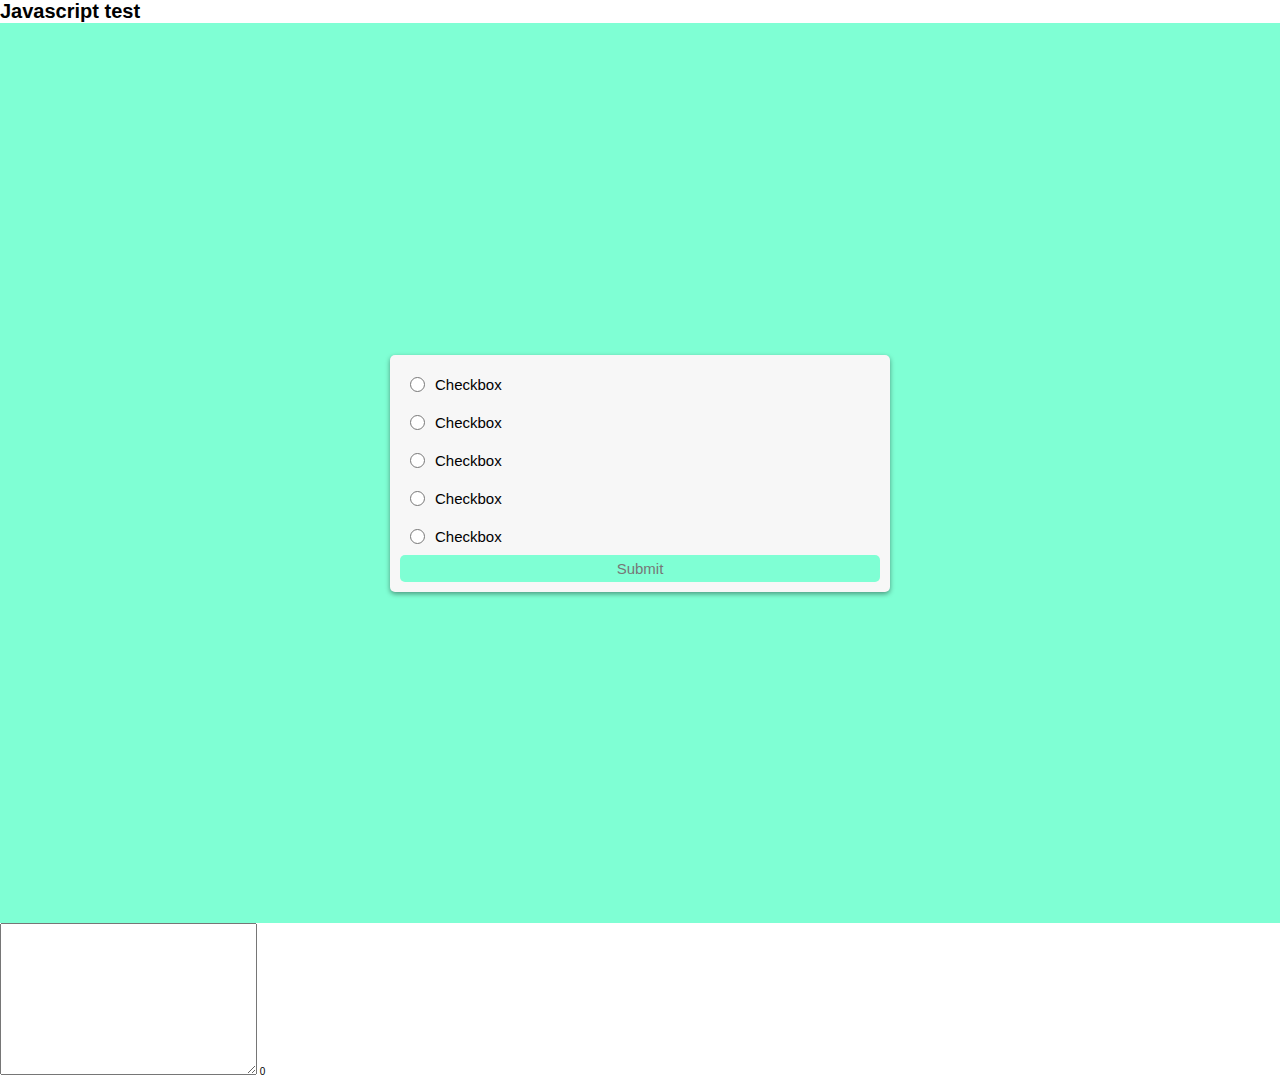
<file: index.html>
<!DOCTYPE html>
<html lang="en">
<head>
    <meta charset="UTF-8">
    <meta name="viewport" content="width=device-width, initial-scale=1.0">
    <meta http-equiv="X-UA-Compatible" content="ie=edge">
    <title>Frontend Ref</title>
    <!-- <link rel="stylesheet" href="style.css"> -->
    <link rel="stylesheet" href="alt-style.css">
</head>
<body>

    <h1>Javascript test</h1>

    <div class="container">
        <form action="" id="list" class="list">
            <ul>
                <li>
                    <input type="checkbox" id="check">
                    <label for="check">Checkbox</label>
                </li>
                <li>
                    <input type="checkbox" id="check2">
                    <label for="check2">Checkbox</label>
                </li>
                <li>
                    <input type="checkbox" id="check3">
                    <label for="check3">Checkbox</label>
                </li>
                <li>
                    <input type="checkbox" id="check4">
                    <label for="check4">Checkbox</label>
                </li>
                <li>
                    <input type="checkbox" id="check5">
                    <label for="check5">Checkbox</label>
                </li>
            </ul>
            <button>Submit</button>
        </form>
    </div>
    
    <textarea name="main-text" id="main-text" cols="30" rows="10"></textarea>
    <span id="char-length"></span>

    <script src="main.js"></script>
</body>
</html>
</file>
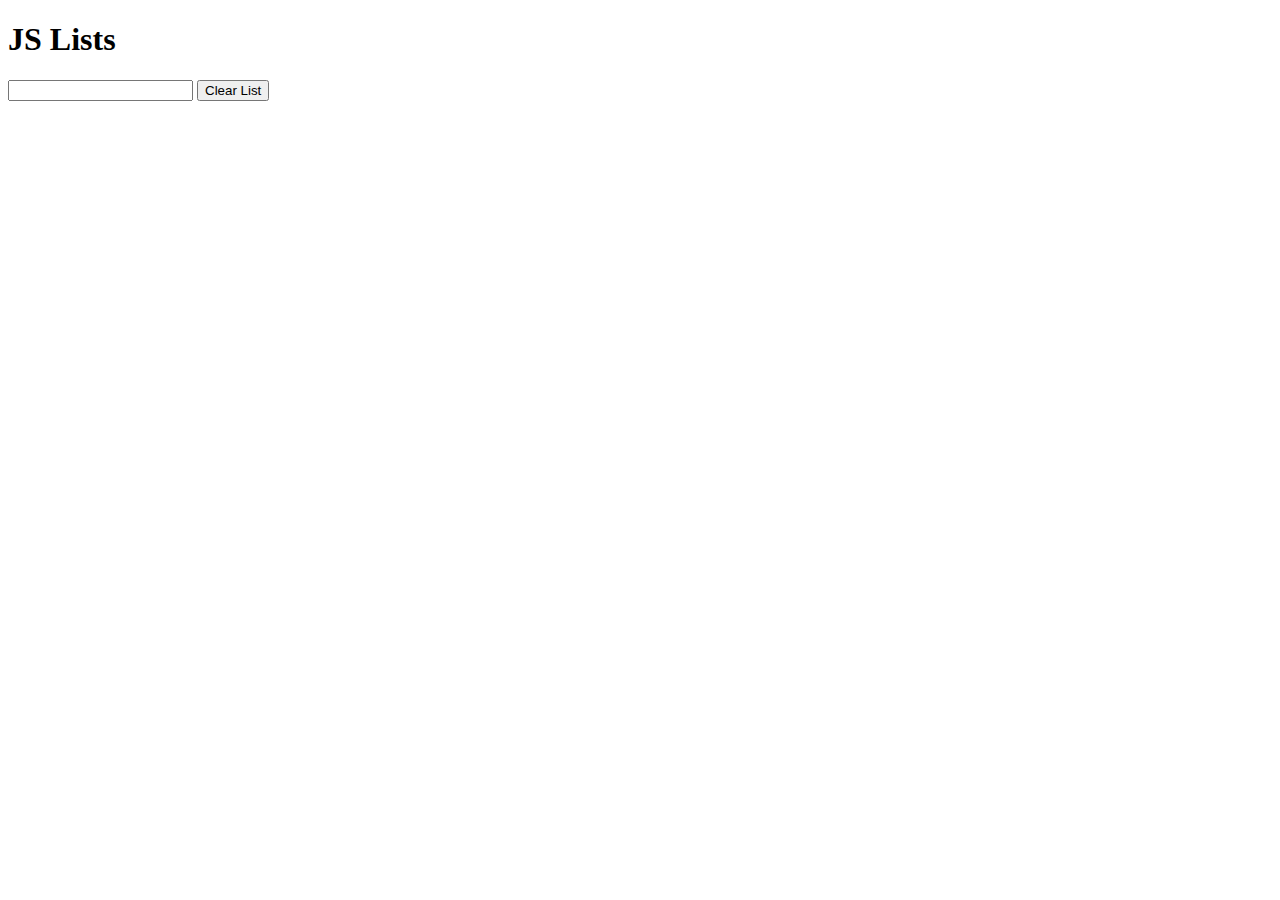
<file: keypress.html>
<!DOCTYPE html>
<html lang="en">
<head>
    <meta charset="UTF-8">
    <meta name="viewport" content="width=device-width, initial-scale=1.0">
    <meta http-equiv="X-UA-Compatible" content="ie=edge">
    <title>Keys</title>

    <style>

        li {
            cursor: pointer;
        }
    
        .red {
            color: red;
            cursor: pointer;
            text-decoration: line-through;
        }

        .red span {
            text-decoration: none;
            color: initial;
        }

    </style>
</head>
<body>

    <h1>JS Lists</h1>
    
    <!-- <input type="text" class="input">
    <button>Add +</button>

    <ul class="second">
        <li>list item</li>
        <li>list item</li>
        <li>list item</li>
        <li>list item</li>
    </ul> -->

    <ul class="todo-list"></ul>

    <input type="text" class="todo-input">
    <button class="clearBtn">Clear List</button>

    <script>

        const list = document.querySelector('.todo-list');
        const input = document.querySelector('.todo-input');
        const clearBtn = document.querySelector('.clearBtn');

        input.addEventListener('keypress', addItem);
        clearBtn.addEventListener('click', clearList);

        function addItem(e) {
            let listItem = input.value;
            if(e.keyCode === 13 && listItem.length > 0) {
                let listElem = document.createElement('li');
                let listText = document.createTextNode(listItem);
                listElem.appendChild(listText);
                listElem.addEventListener('click', function(e) {
                    let temp = this.classList.toggle('red');
                    if(temp) {
                        let span = document.createElement('span');
                        span.textContent = ' X';
                        span.addEventListener('click', function() {
                            this.parentElement.remove();
                        });
                        this.appendChild(span);
                    } else {
                        this.getElementsByTagName('span')[0].remove();
                    }
                });
                list.appendChild(listElem);
                input.value = '';
            }
        }

        function clearList(e) {
            list.innerHTML = '';
        }

        // const list = document.querySelectorAll('li');
        // for(let i = 0; i < list.length; i++) {
        //     console.log(list[i]);
        //     list[i].addEventListener('mouseover', (e) => {
        //         e.target.classList.add('red');
        //     });
        //     list[i].addEventListener('mouseout', (e) => {
        //         e.target.classList.remove('red');
        //     });
        // }

        // const ul = document.querySelector('ul');
        // document.addEventListener('keydown', (e) => {
        //     let li = document.createElement('li');
        //     let temp = `${e.key}(${e.keyCode})`;
        //     let textC = document.createTextNode(temp);
        //     li.appendChild(textC);
        //     ul.appendChild(li);
        // });

        // const element = document.querySelector('.input');
        // element.addEventListener('keyup', additem);

        // function additem(event) {
        //     console.log(event);
        //     document.querySelector('h1').textContent = element.value;
        //     if(element.value.length > 5) {
        //         element.style.backgroundColor = 'red';
        //     } else {
        //         element.style.backgroundColor = 'white';
        //     }
        //     if(event.keyCode === 13 && element.value.length > 1) {
        //         document.querySelector('h1').style.backgroundColor = 'yellow';
        //     }
        // }
    
        // let keys = {};

        // document.addEventListener('keydown', pressKeyOn);
        // document.addEventListener('keyup', pressKeyOff);

        // function pressKeyOn(event) {
        //     console.dir(event.key);
        //     event.preventDefault();
        //     keys[event.key] = true;
        //     console.log(keys);
        // }

        // function pressKeyOff(event) {
        //     console.dir(event.key);
        //     event.preventDefault();
        //     keys[event.key] = false;
        //     console.log(keys);
        // }
    
    </script>
    
</body>
</html>
</file>
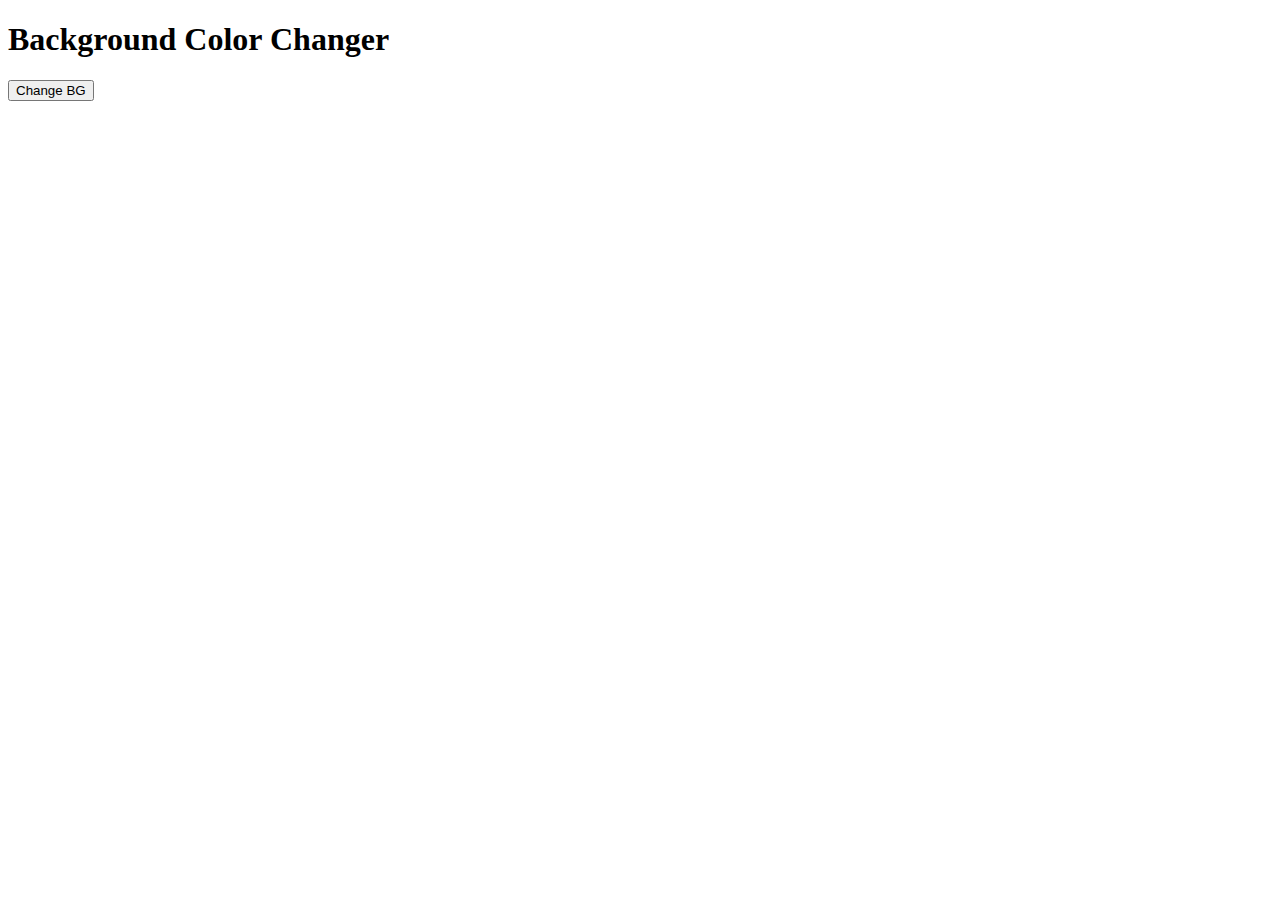
<file: randombg.html>
<!DOCTYPE html>
<html lang="en">
<head>
    <meta charset="UTF-8">
    <meta name="viewport" content="width=device-width, initial-scale=1.0">
    <meta http-equiv="X-UA-Compatible" content="ie=edge">
    <title>Random BG</title>
</head>
<body>

    <h1>Background Color Changer</h1>

    <button class="change-bg">Change BG</button>

    <script>

        const bgBtn = document.querySelector('.change-bg');
    
        function randomNum(num) {
            let random = Math.floor((Math.random() * num) + 1);
            console.log(random);
            return random;
        }

        bgBtn.addEventListener('click', () => {
            document.body.style.backgroundColor = `rgba(${randomNum(255)}, ${randomNum(255)}, ${randomNum(255)})`;
        });

    
    </script>
    
</body>
</html>
</file>
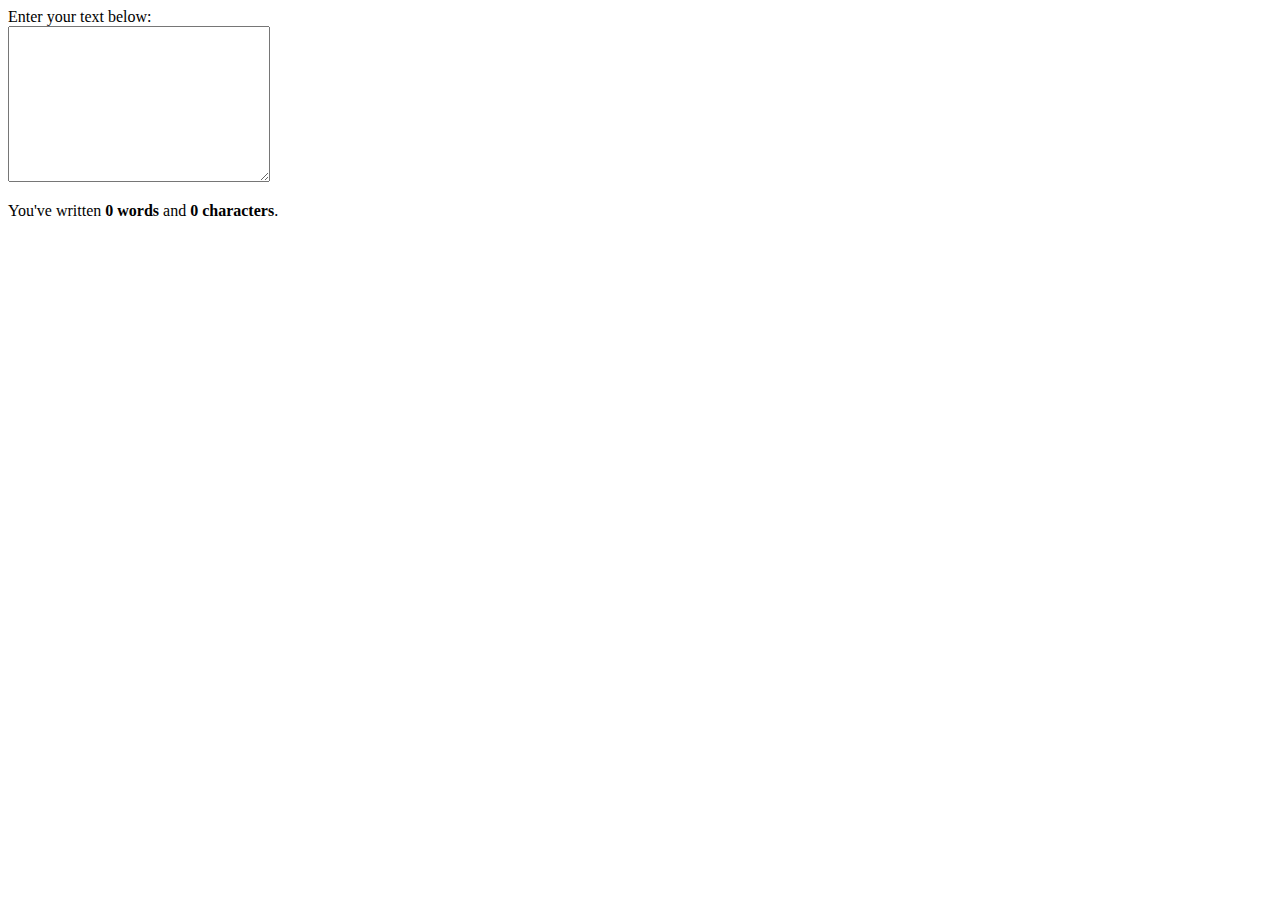
<file: template.html>
<!DOCTYPE html>
<html lang="en">
<head>
    <meta charset="UTF-8">
    <meta name="viewport" content="width=device-width, initial-scale=1.0">
    <meta http-equiv="X-UA-Compatible" content="ie=edge">
    <title>Template</title>
</head>
<body>

    <label for="text">Enter your text below:</label><br>
    <textarea name="text" id="text" cols="30" rows="10"></textarea>

    <p>You've written <strong><span id="word-count">0</span> words</strong> and <strong><span id="character-count">0</span> characters</strong>.</p>

    <script>
    
        const textField = document.querySelector('#text');
        const wordCount = document.querySelector('#word-count');
        const charCount = document.querySelector('#character-count');

        textField.addEventListener('input', (event) => {
            console.log(event.target.value);

            wordCount.textContent = event.target.value.split(' ').filter(word => word.length > 0).length;
            charCount.textContent = event.target.value.length;
        });
    
    </script>
    
</body>
</html>
</file>
<file: style.css>
*,
*::before,
*::after {
    margin: 0;
    padding: 0;
    box-sizing: border-box;
}

html {
    font-size: 62.5%;
}

body {
    font-family: Verdana, Geneva, Tahoma, sans-serif;
}

.container {
    display: flex;
    justify-content: center;
    align-items: center;
    background-color: aquamarine;
    height: 100vh;
}

.list {
    background-color: #f7f7f7;
    padding: 1rem;
    width: 50rem;
    border-radius: .5rem;
    box-shadow: 0 .5rem .8rem rgba(0, 0, 0, .5);
    transition: all .3s;
}

.list:hover {
    transform: translateY(-.5rem);
    box-shadow: 0 .5rem .5rem rgba(0, 0, 0, .4);
}

.list ul {
    list-style: none;
}

.list ul li {
    padding: 1rem;
}

input[type="checkbox"] {
    display: none;
}

label {
    font-size: 1.5rem;
}

input[type="checkbox"] + label::before {
    content: '⬜️';
    margin-right: 1rem;
}

input[type="checkbox"]:checked + label::before {
    content: '🐡';
    margin-right: 1rem;
}

button {
    width: 100%;
    border: none;
    background-color: aquamarine;
    color: #777;
    padding: .5rem 1.5rem;
    border-radius: .5rem;
    font-size: 1.5rem;
    cursor: pointer;
    transition: all .2s;
}

button:hover {
    background-color: peru;
    color: #f7f7f7;
}
</file>
<file: alt-style.css>
*,
*::before,
*::after {
    margin: 0;
    padding: 0;
    box-sizing: border-box;
}

html {
    font-size: 62.5%;
}

body {
    font-family: Verdana, Geneva, Tahoma, sans-serif;
}

.container {
    display: flex;
    justify-content: center;
    align-items: center;
    background-color: aquamarine;
    height: 100vh;
}

.list {
    background-color: #f7f7f7;
    padding: 1rem;
    width: 50rem;
    border-radius: .5rem;
    box-shadow: 0 .2rem .5rem rgba(0, 0, 0, .4);
    cursor: pointer;
    transition: all .3s;
}

.list:hover {
    transform: translateY(-.2rem);
    box-shadow: 0 .5rem .8rem rgba(0, 0, 0, .5);    
}

.list ul {
    list-style: none;
}

.list ul li {
    padding: 1rem;
}

input[type="checkbox"] {
    display: none;
}

label {
    font-size: 1.5rem;
    cursor: pointer;
}

input[type="checkbox"] + label::before {
    content: '';
    display: inline-block;
    position: relative;
    top: 2px;
    margin-right: 1rem;
    width: 1.5rem;
    height: 1.5rem;
    border-radius: 50%;
    background-color: #fff;
    border: 1px solid #777;
    transition: all .2s;
}

input[type="checkbox"]:checked + label::before {
    background-color: #333;
    box-shadow: inset 0 0 0 .2rem #fff;
}

button {
    width: 100%;
    border: none;
    background-color: aquamarine;
    color: #777;
    padding: .5rem 1.5rem;
    border-radius: .5rem;
    font-size: 1.5rem;
    cursor: pointer;
    transition: all .2s;
}

button:hover {
    background-color: peru;
    color: #f7f7f7;
}
</file>
